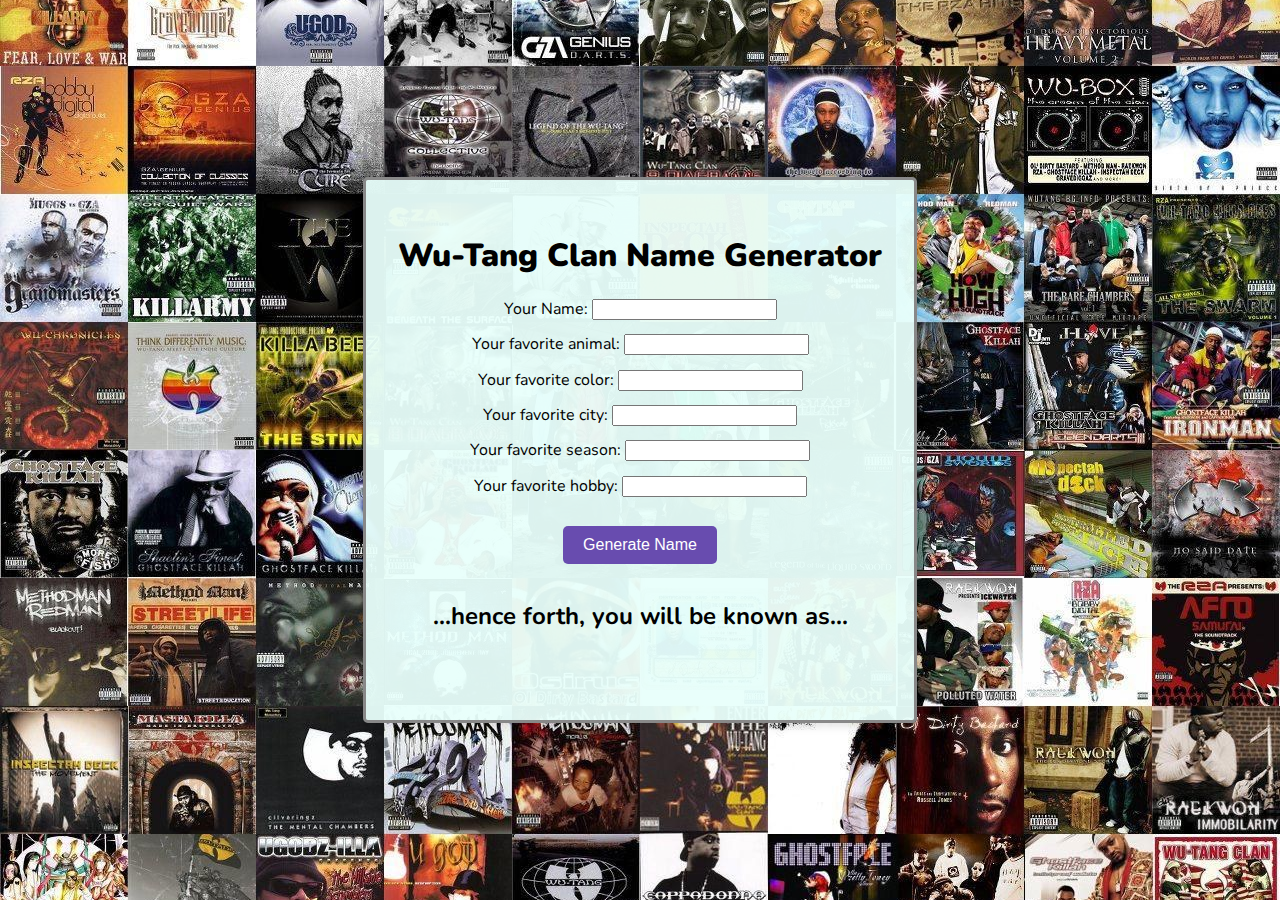
<file: index.html>
<!DOCTYPE html>
<html lang="en">
<head>
    <link rel="preconnect" href="https://fonts.googleapis.com">
    <link rel="preconnect" href="https://fonts.gstatic.com" crossorigin>
    <link href="https://fonts.googleapis.com/css2?family=Nunito:wght@300;1000&display=swap" rel="stylesheet">

    <meta charset="UTF-8">
    <meta name="viewport" content="width=device-width, initial-scale=1.0">
    <title>Wu-Tang Clan Name Generator</title>
    <link rel="stylesheet" href="style.css">
</head>
<body>
    <div class="container">
        <h1>Wu-Tang Clan Name Generator</h1>
        <form id="nameGeneratorForm">
            <label for="userName">Your Name:</label>
            <input type="text" id="userName" name="userName" required><br>
            <label for="question1">Your favorite animal:</label>
            <input type="text" id="question1" name="question1" required><br>
            <label for="question2">Your favorite color:</label>
            <input type="text" id="question2" name="question2" required><br>
            <label for="question3">Your favorite city:</label>
            <input type="text" id="question3" name="question3" required><br>
            <label for="question4">Your favorite season:</label>
            <input type="text" id="question4" name="question4" required><br>
            <label for="question5">Your favorite hobby:</label>
            <input type="text" id="question5" name="question5" required><br>
            <button type="submit">Generate Name</button>
        </form>
        <h2><span id="userGivenName"></span>...hence forth, you will be known as...</h2>
        <p id="generatedName"></p>
    </div>
    <script src="script.js"></script>
</body>
</html>
</file>
<file: style.css>
body {
    font-family: 'Nunito', sans-serif;
    background-image: url(9c84eaa85112e2a8269e8bd0c6458b76.jpg);
    background-size: cover;
    background-position: center;
    display: flex;
    justify-content: center;
    align-items: center;
    min-height: 100vh;
    margin: 0;
}

h1 {
    font-family: 'Nunito', sans-serif;
    font-weight: 1000; 
  }

.container {
    background-color: rgba(232, 255, 251, 0.95);
    padding: 2rem;
    margin-left: 1rem;
    margin-right: 1rem;
    border: 0.2rem solid #888;
    border-radius: 0.3rem;
    box-shadow: 0 0.25rem 0.5rem rgba(0, 0, 0, 0.1);
    text-align: center;
    max-width: 80%;
}

input {
    margin-bottom: 1em;
}

button {
    background-color: #684caf;
    border: none;
    color: white;
    padding: 0.625rem 1.25rem;
    text-align: center;
    text-decoration: none;
    display: inline-block;
    font-size: 1rem;
    margin: 1em 0.125rem;
    cursor: pointer;
    border-radius: 0.3125rem;
}

button:hover {
    background-color: #60b5e3;
}

button:active {
    background-color: blue;
}



#generatedName{
    font-family: 'Nunito', sans-serif;
    font-size: 3.5rem;
    color: rgb(0, 68, 255);
    font-weight: 1000;

}
</file>
